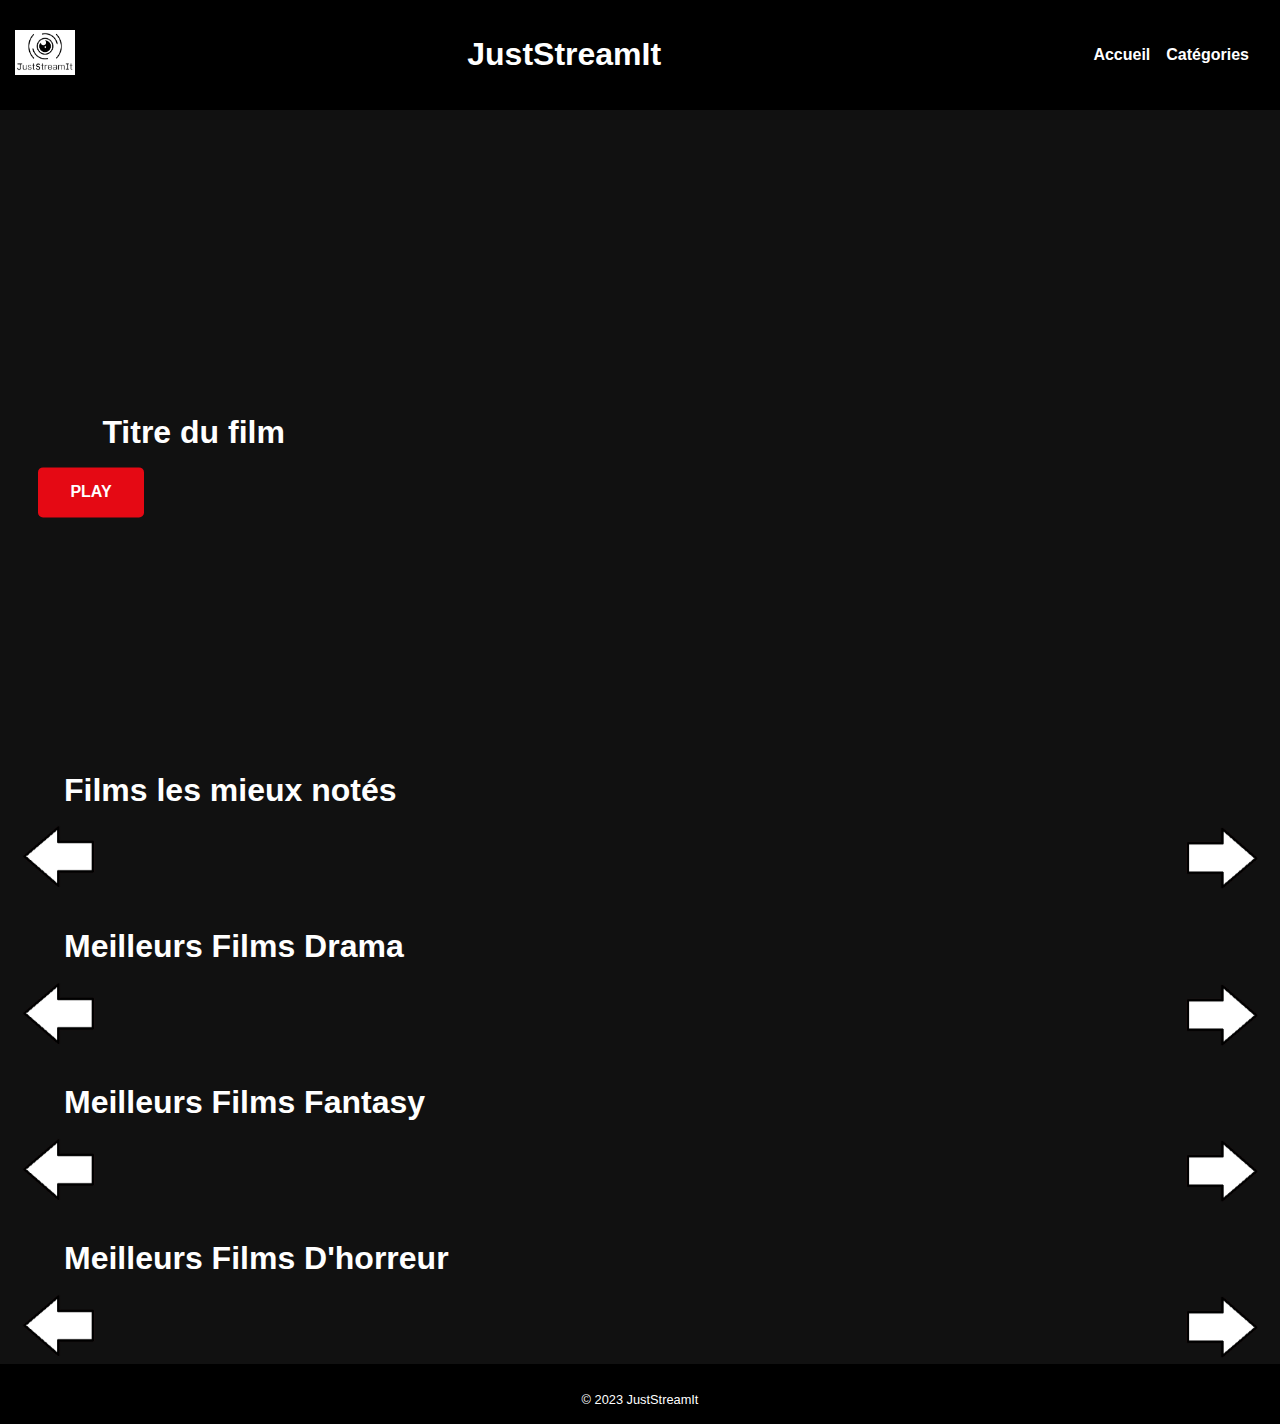
<file: index.html>
<!DOCTYPE html>
<html lang="fr">

<head>
    <meta charset="UTF-8">
    <meta name="viewport" content="width=device-width, initial-scale=1.0">
    <link rel="stylesheet" href="normalize.css">
    <link rel="stylesheet" href="styles.css">
    <script src="script.js" defer></script>
    <title>JustStreamIt</title>
</head>

<body>
    <header>
        <div class="logo">
            <img src="logo.png" alt="JustStreamIt Logo">
        </div>
        <h1>JustStreamIt</h1>
        <nav>
            <ul>
                <li>Accueil</li>
                <li>Catégories</li>
            </ul>
        </nav>
    </header>

    <section class="affiche" id="afficheSection">
        <div class="content">
            <h2>Titre du film</h2>
            <button class="play-button">PLAY</button>
        </div>

    </section>

    <section id="1">
        <h2>Films les mieux notés</h2>
        <div class="bouton-container">
            <button id="prevButton1">
                <img src="fleche_gauche.png" alt="fleche gauche">
            </button>
            <div id="carousel-container1" class="carousel_contain">
                <div class="carousel"></div>
            </div>
            <button id="nextButton1">
                <img src="fleche_droite.png" alt="fleche_droite">
            </button>
        </div>
    </section>

    <section id="2">
        <h2>Meilleurs Films Drama</h2>
        <div class="bouton-container">
            <button id="prevButton2">
                <img src="fleche_gauche.png" alt="fleche gauche">
            </button>
            <div id="carousel-container2" class="carousel_contain">
                <div class="carousel"></div>
            </div>
            <button id="nextButton2">
                <img src="fleche_droite.png" alt="fleche_droite">
            </button>
        </div>
    </section>

    <section id="3">
        <h2>Meilleurs Films Fantasy</h2>
        <div class="bouton-container">
            <button id="prevButton3">
                <img src="fleche_gauche.png" alt="fleche gauche">
            </button>
            <div id="carousel-container3" class="carousel_contain">
                <div class="carousel"></div>
            </div>
            <button id="nextButton3">
                <img src="fleche_droite.png" alt="fleche_droite">
            </button>
        </div>
    </section>

    <section id="4">
        <h2>Meilleurs Films D'horreur</h2>
        <div class="bouton-container">
            <button id="prevButton4">
                <img src="fleche_gauche.png" alt="fleche gauche">
            </button>
            <div id="carousel-container4" class="carousel_contain">
                <div class="carousel"></div>
            </div>
            <button id="nextButton4">
                <img src="fleche_droite.png" alt="fleche_droite">
            </button>
        </div>
    </section>

    <footer>
        <p>&copy; 2023 JustStreamIt </p>
    </footer>
</body>

</html>
</file>
<file: styles.css>
body {
    font-family: Arial, sans-serif;
    font-size: 16px;
    background-color: #111;
    color: white;
}

header {
    display: flex;
    justify-content: space-between;
    align-items: center;
    padding: 15px 15px;
    background-color: #000;
    flex-wrap: wrap;
}

.logo img {
    width: 60px;
    background-color: white;
}

nav ul {
    list-style: none;
    display: flex;
}

nav ul li {
    margin-right: 1em;
    font-weight: bold;
    cursor: pointer;
}



.affiche {
    /* background-image: url("films/film1.jpg"); */
    width: 100%;
    height: 70vh;
    background-size: cover;
    background-position: center;
    background-repeat: no-repeat;
}


.content {
    position: absolute;
    top: 50%;
    left: 3%;
    transform: translateY(-50%);
}

h1 {
    font-size: 2em;
    font-weight: bold;
}

p {
    font-size: 1em;
    margin-bottom: 0px;
}

.play-button {
    display: inline-block;
    padding: 1em 2em;
    background-color: #e50914;
    border: none;
    color: #fff;
    text-decoration: none;
    font-weight: bold;
    border-radius: 5px;
    transition: background-color 0.2s;
    cursor: pointer;
}

.play-button:hover {
    background-color: #ff0f24;
}

h2 {
    font-size: 2em;
    font-weight: bold;
    margin-top: 1em;
    margin-left: 2em;
    margin-bottom: 0.5em;
}

footer {
    background-color: #000;
    text-align: center;
    padding: 1em 0;
}

footer p {
    font-size: 0.8em;
}

.bouton-container {
    display: flex;
    align-items: center;
    justify-content: space-evenly;
    gap: 10px;
}

.carousel_contain {
    display: flex;
    position: relative;
    width: 80%;
    overflow: hidden;
    z-index: 5;
}

.carousel {
    display: flex;
    transition: transform 0.5s ease-in-out;
}

.carousel-item {
    flex: 0 0 auto;
}

button {
    background-color: transparent;
    border: none;
    cursor: pointer;
}

.modal {
    padding: 10px;
    position: fixed;
    z-index: 1000;
    /* Valeur plus élevée que le carrousel */
    width: 25%;
    height: auto;
    overflow: auto;
    transform: translate(-50%, -50%);
    background-color: rgba(210, 207, 207, 0.8);
    color: black;
    font-weight: bold;
}

.modal button {
    border: 1px solid white;
    background-color: gray;
}

.modal img {
    width: 50px;
    height: auto;
}

.modal-content {
    margin-left: 20px;
    display: flex;
    gap: 10px;
    align-items: flex-end;
    flex-wrap: wrap;
}

.modal h2 {
    font-size: 1.2em;
    margin: 0px 0px;
    padding: 0px 0px;
}

.modal p {
    font-size: 0.8em;
    margin: 0px 0px;
    padding: 0px 0px;
}

@media (max-width: 800px) {
    .modal {
        width: 60%;
        height: 35%;
    }
}
</file>
